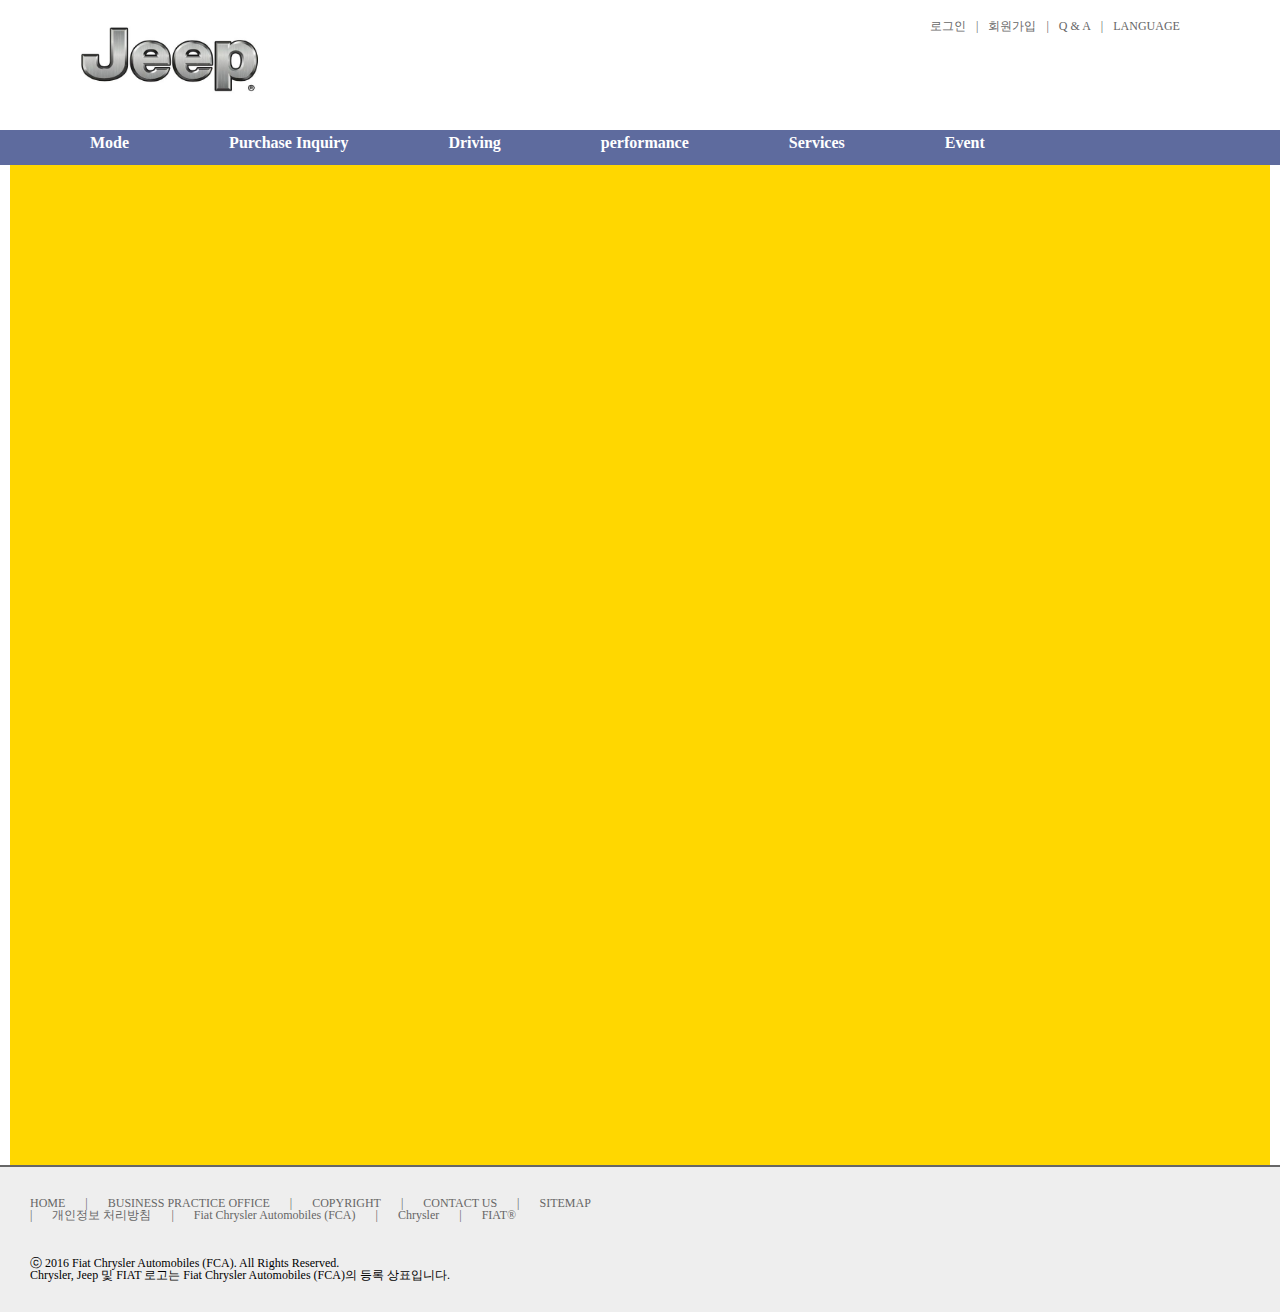
<file: git/html_2023/sub.html>
<!DOCTYPE html>
<html>
  <head>
    <title>Page Title</title>
     <link href="css/reset.css" rel="stylesheet">
     <link href="css/common.css" rel="stylesheet">
     <link href="css/sub.css" rel="stylesheet">
  </head>
  <body>

    <header>

      <div id="box">
        <div id="logo">
          <a href="#"><img src="img/logo.jpg" alt="로고"></a>
        </div>

        <div id="login">
          <ul>
            <li><a href="#">로그인</a></li>
            <li>|</li>
            <li><a href="#">회원가입 </a></li>
            <li>|</li>
            <li><a href="#">Q & A </a></li>
            <li>|</li>
            <li><a href="#">LANGUAGE</a></li>
          </ul>
        </div>
      </div>

      <nav>
        <ul>
          <li><a href="#">Mode</a></li>
          <li><a href="#">Purchase Inquiry </a> </li>
          <li><a href="#">Driving </a></li>
          <li><a href="#">performance</a></li>
          <li><a href="#">Services</a></li>
          <li><a href="#">Event</a></li>
        </ul>
      </nav>

    </header>


     <main id="sub"></main>


    <footer>
      <div id="box">
        <ul>
          <li><a href="#">HOME</a></li>
          <li>|</li>
          <li><a href="#">BUSINESS PRACTICE OFFICE</a></li>
          <li>|</li>
          <li><a href="#">COPYRIGHT</a></li>
          <li>|</li>
          <li><a href="#">CONTACT US</a></li>
          <li>|</li>
          <li><a href="#">SITEMAP</a></li>
          <li>|</li>
          <li><a href="#">개인정보 처리방침</a></li>
          <li>|</li>
          <li><a href="#">Fiat Chrysler Automobiles (FCA)</a></li>
          <li>|</li>
          <li><a href="#">Chrysler</a></li>
          <li>|</li>
          <li><a href="#">FIAT®</a></li>
        </ul>

        <p>ⓒ 2016 Fiat Chrysler Automobiles (FCA). All Rights Reserved.<br>
          Chrysler, Jeep 및 FIAT 로고는 Fiat Chrysler Automobiles (FCA)의 등록 상표입니다.
        </p>
      </div>
    </footer>
  </body>
</html>
</file>
<file: git/html_2023/css/common.css>
@charset "UTF-8";

/*헤더*/
      header {width:100%; height:165px;  margin:0 auto;}
      header > #box {width:1200px; height:130px; margin:0 auto;}
      #logo {width:220px; height:100px;  float:left; margin:10px 0 0 20px;}
      #logo > a > img {width:100%; height:100%;}


      #login {width:295px; height:30px; float:right; margin:20px 20px 0 0px;}
      #login > ul > li  {float:left; font-size:12px; margin:0 5px;  color:#666;}
      #login > ul > li > a {text-decoration:none; color:#666;}

      nav {width:100%; height:35px; background-color:#5e6b9e; }
      nav > ul {width:1200px; height:35px; margin:0 auto; background-color:#5e6b9e;}
      nav > ul > li > a {text-decoration:none; float:left; margin:5px 50px; color:#fff; font-weight:bold;}
      nav > ul > li > a:hover {opacity:0.5;} 



      /*하단*/
      footer {width:100%; height:145px; background-color:#eee; border-top:2px solid #666; margin:0 auto;}
      footer > #box {width:1240px; height:130px; margin:0 auto;}
      footer > #box > ul  {font-size:12px; color:#666; width:600px; height:50px; float:left; margin:30px 0 0 0px; }
      footer > #box > ul > li {float:left; margin:0 10px;}
      footer > #box > ul > li > a {text-decoration:none; color:#666;}
      footer > #box > p { font-size:12px; float:left; width:800px; margin:10px 0 0 10px;}
</file>
<file: git/html_2023/css/sub.css>
@charset "UTF-8";

#sub {width:1260px; height:1000px; background-color:gold; margin:0 auto;}
</file>
